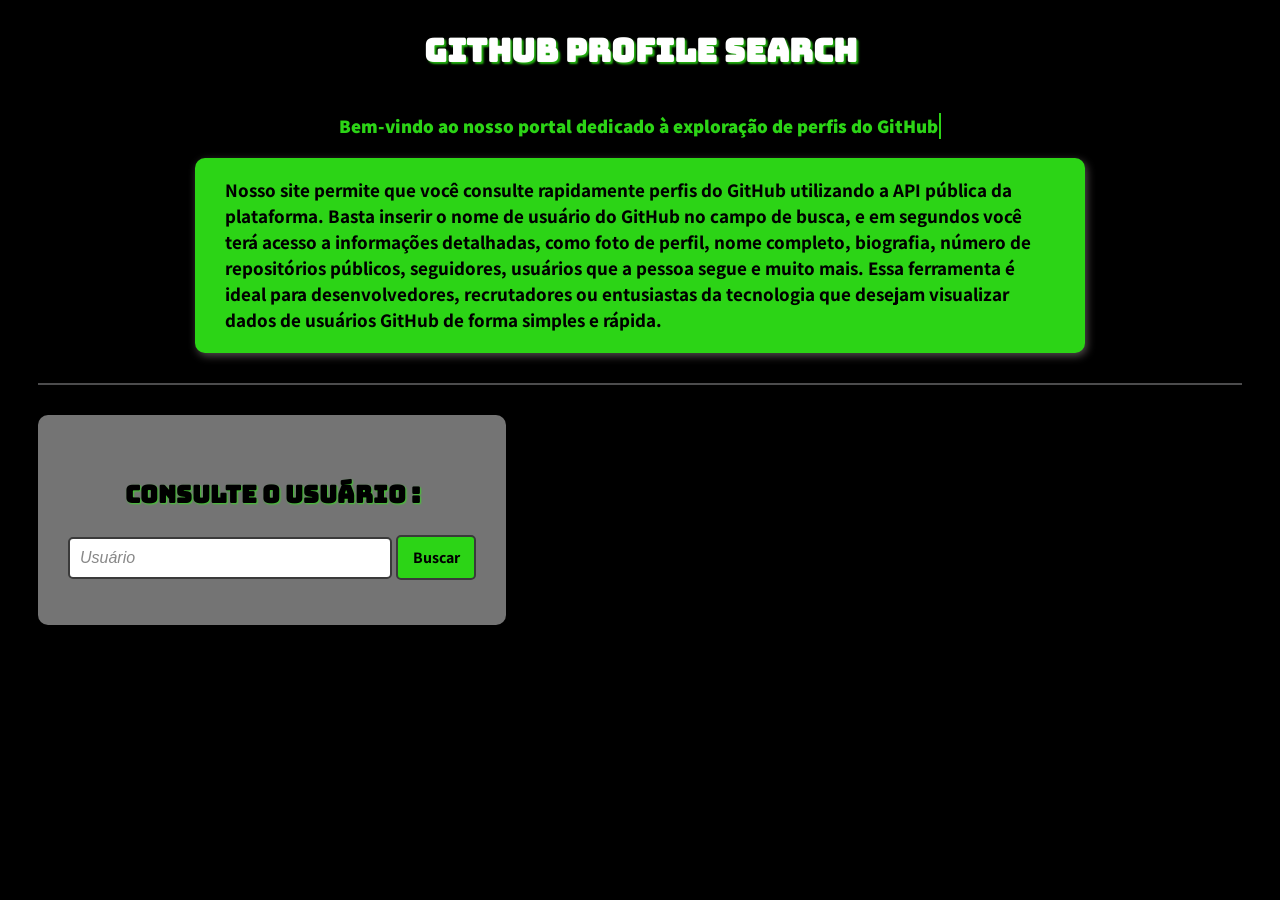
<file: index.html>
<!DOCTYPE html>
<html lang="pt-br">
<head>
    <meta charset="UTF-8">
    <meta name="viewport" content="width=device-width, initial-scale=1.0">
    <link rel="shortcut icon" href="/src/img/image.webp" type="image/x-icon">
    <link rel="stylesheet" href="/style/style.css">


    <title>GitHub Profile Search</title>
</head>


<body>
    <main>
        <div class="header">
            <div class="header-h1">
                <h1 id="h1-header">GitHub Profile Search</h1>
            </div>
            <div class="header-paragrafo">
                <p id="p-header">
                    Bem-vindo ao nosso portal dedicado à exploração de perfis do GitHub!</p>
            </div>
            <div class="header-text">
                <p id="paragrafo-apresentacao">
                    Nosso site permite que você consulte rapidamente perfis do GitHub utilizando a API pública da plataforma. Basta inserir o nome de usuário do GitHub no campo de busca, e em segundos você terá acesso a informações detalhadas, como foto de perfil, nome completo, biografia, número de repositórios públicos, seguidores, usuários que a pessoa segue e muito mais. Essa ferramenta é ideal para desenvolvedores, recrutadores ou entusiastas da tecnologia que desejam visualizar dados de usuários GitHub de forma simples e rápida.
                </p>
            </div>
        </div>

        <div class="main-content">
            <div class="div-form">
                <div class="tittle-form">
                    <h2 id="h2-form">Consulte o Usuário : </h2>
                </div>
                <div class="input-form">
    
                    <form class="search-form" >
                        <input type="text" id="username" name="username" placeholder="Usuário" >
                        <button  class="button-form">
                            Buscar
                        </button>
                    </form>
                </div>
            </div>

            <div id="result">
            </div>
        </div>

    </main>
    


</body>


<script src="/script/app.js"></script>

</html>
</file>
<file: style/style.css>
@import url('https://fonts.googleapis.com/css2?family=Assistant:wght@200..800&family=Bungee&display=swap');
/*
font text github : Bungee

font p : assistant


*/

:root {
    --cor-principal: #2cd416;
    --sombra: #2ceb13c0;
}

body{
    background-color: rgb(0, 0, 0);
}

.header{
    display: flex;
    align-items: center;
    align-self: center;
    justify-content: center;
    flex-direction: column;
}



#h1-header{
font-family: 'Bungee';
color: rgb(255, 255, 255);
text-shadow: 2px 2px 2px var(--sombra);

}



.main-content{
    margin: 30px;
    border-top: 2px solid rgb(76, 76, 77);
    display: flex;
    align-items: center;
    flex-direction: row;


}

.div-form{
    padding: 30px;
    margin-top: 30px;
    background-color: #747474;
    display: flex;
    align-items: center;
    align-self: center;
    justify-content: center;
    flex-direction: column;
    height: 150px;
    border-radius: 10px;
}

#h2-form{
    color: rgb(0, 0, 0);
    font-family: 'Bungee'; 
    text-shadow: 1px 1px 2px var(--sombra);
}

input[type="text"] {
    width: 300px; /* Largura do campo de texto */
    padding: 10px; /* Espaçamento interno */
    margin-top: 5px;
    border: 2px solid #3a3a3a; /* Borda cinza */
    border-radius: 5px; /* Bordas levemente arredondadas */
    font-size: 16px; /* Tamanho da fonte */
  }
  
  input[type="text"]::placeholder {
    color: #888; /* Cor do texto placeholder */
    font-style: italic; /* Estilo do texto placeholder */
  }

  .button-form{
    cursor: pointer;
    color: rgb(0, 0, 0);
    font-family: 'Assistant';
    font-weight: 700;
    font-size: medium;
    background-color: var(--cor-principal);
    width: 80px; /* Largura do campo de texto */
    padding: 10px; /* Espaçamento interno */
    margin-top: 5px;
    border: 2px solid #3a3a3a; /* Borda cinza */
    border-radius: 5px; /* Bordas levemente arredondadas */
    font-size: 16px; /* Tamanho da fonte */
  }

.button-form:hover{
    background-color: rgba(45, 194, 0, 0.692);
    color: #ffffff;
}

#p-header {
    font-family: 'Assistant';
    font-weight: 800;
    font-size: larger;
    color: var(--cor-principal);
    white-space: nowrap; /* Preserva quebras de linha e espaços */
    border-right: 2px solid; /* Cursor da máquina de escrever */
    width: 0; /* Define a largura do bloco (18 caracteres) */
    overflow: hidden; /* Oculta o texto que ainda não foi exibido */
    animation: digitar 3s steps(50) 1s forwards, piscar-cursor 500ms steps(30) infinite;
}

/* Animação para o texto ser exibido gradualmente */
@keyframes digitar {
    from {
        width: 0;
    }
    to {
        width: 600px; 
    }
}

/* Animação para o cursor piscar */
@keyframes piscar-cursor {
    from {
        border-right-color: rgb(255, 255, 255);
    }
    to {
        border-right-color: transparent;
    }
}

#paragrafo-apresentacao{
    color: rgb(0, 0, 0);
    font-family: 'Assistant';
    font-size: larger;
    font-weight: 700;

}

.header-text{
    background-color: var(--cor-principal);
    width: 830px;
    padding: 0px 30px 0px 30px;
    border-radius: 10px;
    box-shadow: 2px 3px 8px #5f5858e0;

}
</file>
